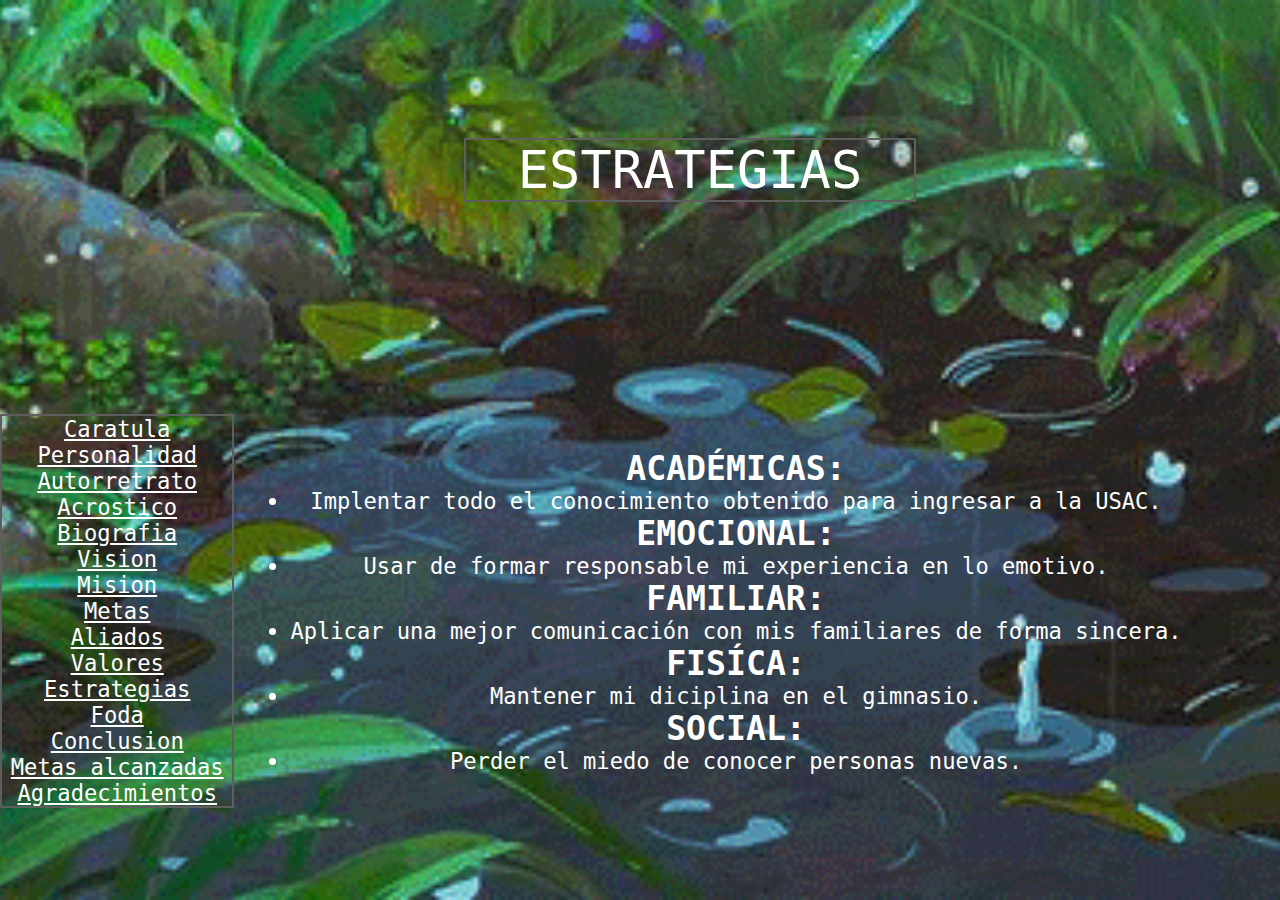
<file: nose11.html>
<!DOCTYPE html>
<html lang="es">
<head>
    <meta charset="UTF-8">
    <meta name="viewport" content="width=device-width, initial-scale=1.0">
    <link rel="stylesheet" href="nose11.css">
    <title>PROYECTO DE VIDA</title>
</head>
<body>
    <header>
        <h1> ESTRATEGIAS </h1>
</header>
<nav> 
    <ul> 
        <li><a href="index.html">Caratula</a></li>
        <li><a href="nose2.html">Personalidad</a></li>
        <li><a href="nose3.html">Autorretrato</a></li>
        <li><a href="nose4.html">Acrostico</a></li>
        <li><a href="nose5.html">Biografia</a></li>
        <li><a href="nose6.html">Vision</a></li>
        <li><a href="nose7.html">Mision</a></li>
        <li><a href="nose8.html">Metas</a></li>
        <li><a href="nose9.html">Aliados</a></li>
        <li><a href="nose10.html">Valores</a></li>
        <li><a href="nose11.html">Estrategias</a></li>
        <li><a href="nose12.html">Foda</a></li>
        <li><a href="nose13.html">Conclusion</a></li>
        <li><a href="nose14.html">Metas alcanzadas</a></li>
        <li><a href="nose15.html">Agradecimientos</a></li>
    </ul>
    </nav>
    <div>
        <ul>
            <h2>ACADÉMICAS:</h2>
             <li>Implentar todo el conocimiento obtenido para ingresar a la USAC.</li>
            <h2>EMOCIONAL:</h2>
             <li>Usar de formar responsable mi experiencia en lo emotivo.</li>
            <h2>FAMILIAR:</h2>
             <li>Aplicar una mejor comunicación con mis familiares de forma sincera.</li>
            <h2>FISÍCA:</h2>
             <li>Mantener mi diciplina en el gimnasio. </li>
            <h2>SOCIAL:</h2>
             <li>Perder el miedo de conocer personas nuevas.</li>
        </ul>
    </div>
</body>
</html>
</file>
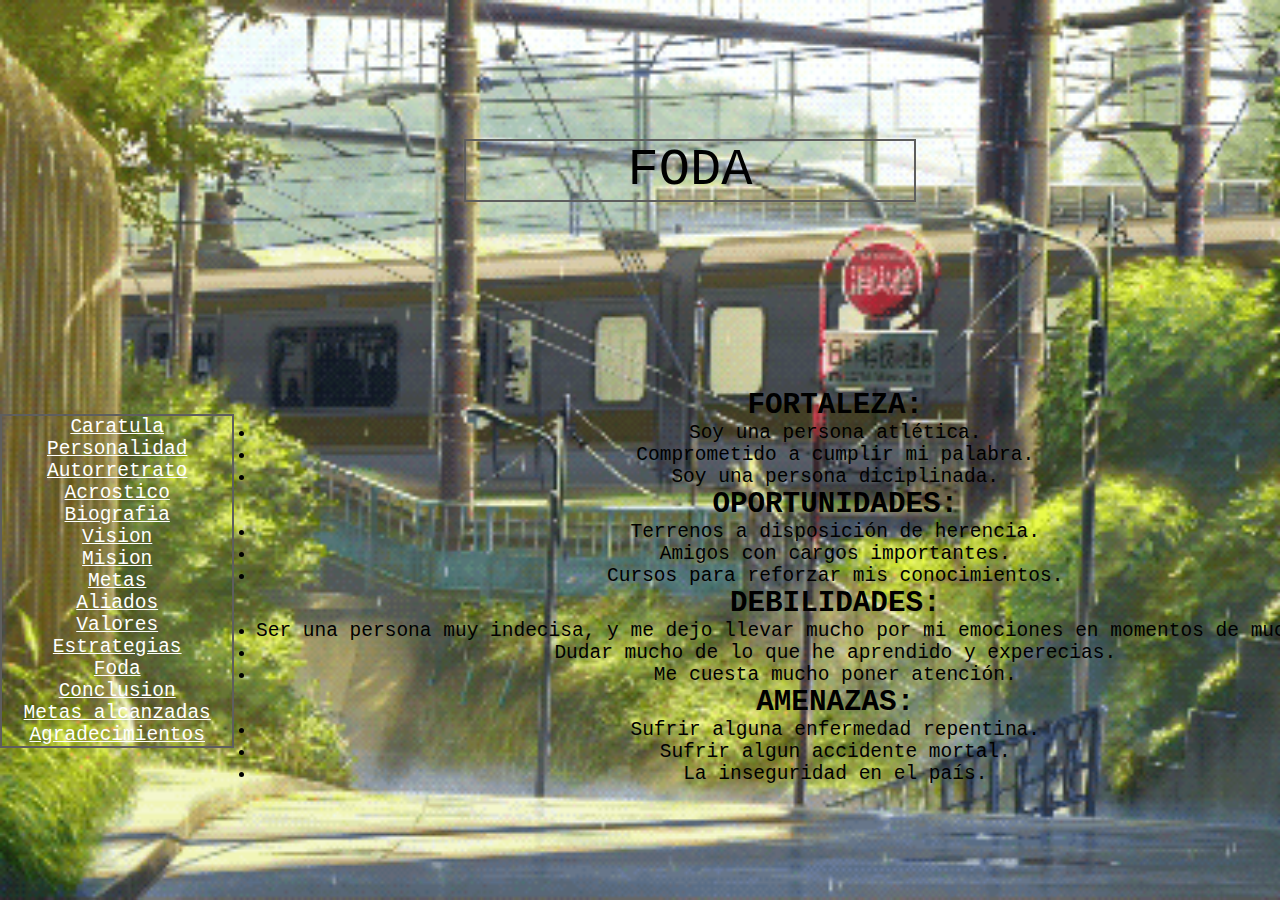
<file: nose12.html>
<!DOCTYPE html>
<html lang="es">
<head>
    <meta charset="UTF-8">
    <meta name="viewport" content="width=device-width, initial-scale=1.0">
    <link rel="stylesheet" href="nose12.css">
    <title>PROYECTO DE VIDA</title>
</head>
<body>
    <header>
        <h1> FODA </h1>
</header>
<nav> 
    <ul> 
        <li><a href="index.html">Caratula</a></li>
        <li><a href="nose2.html">Personalidad</a></li>
        <li><a href="nose3.html">Autorretrato</a></li>
        <li><a href="nose4.html">Acrostico</a></li>
        <li><a href="nose5.html">Biografia</a></li>
        <li><a href="nose6.html">Vision</a></li>
        <li><a href="nose7.html">Mision</a></li>
        <li><a href="nose8.html">Metas</a></li>
        <li><a href="nose9.html">Aliados</a></li>
        <li><a href="nose10.html">Valores</a></li>
        <li><a href="nose11.html">Estrategias</a></li>
        <li><a href="nose12.html">Foda</a></li>
        <li><a href="nose13.html">Conclusion</a></li>
        <li><a href="nose14.html">Metas alcanzadas</a></li>
        <li><a href="nose15.html">Agradecimientos</a></li>
    </ul>
    </nav>
    <div>
        <ul> 
            <h2> FORTALEZA:</h2>
             <li> Soy una persona atlética.</li>
             <li> Comprometido a cumplir mi palabra.</li>
             <li> Soy una persona diciplinada.</li>
            <h2> OPORTUNIDADES:</h2>
             <li> Terrenos a disposición de herencia.</li>
             <li> Amigos con cargos importantes.</li>
             <li> Cursos para reforzar mis conocimientos.</li>
            <h2> DEBILIDADES:</h2>
             <li> Ser una persona muy indecisa, y me dejo llevar mucho por mi emociones en momentos de mucha preción.</li>
             <li> Dudar mucho de lo que he aprendido y experecias.</li>
             <li> Me cuesta mucho poner atención.</li>
            <h2> AMENAZAS:</h2>
             <li> Sufrir alguna enfermedad repentina.</li>
             <li> Sufrir algun accidente mortal.</li>
             <li> La inseguridad en el país.</li>
        </ul>
    </div>
</body>
</html>
</file>
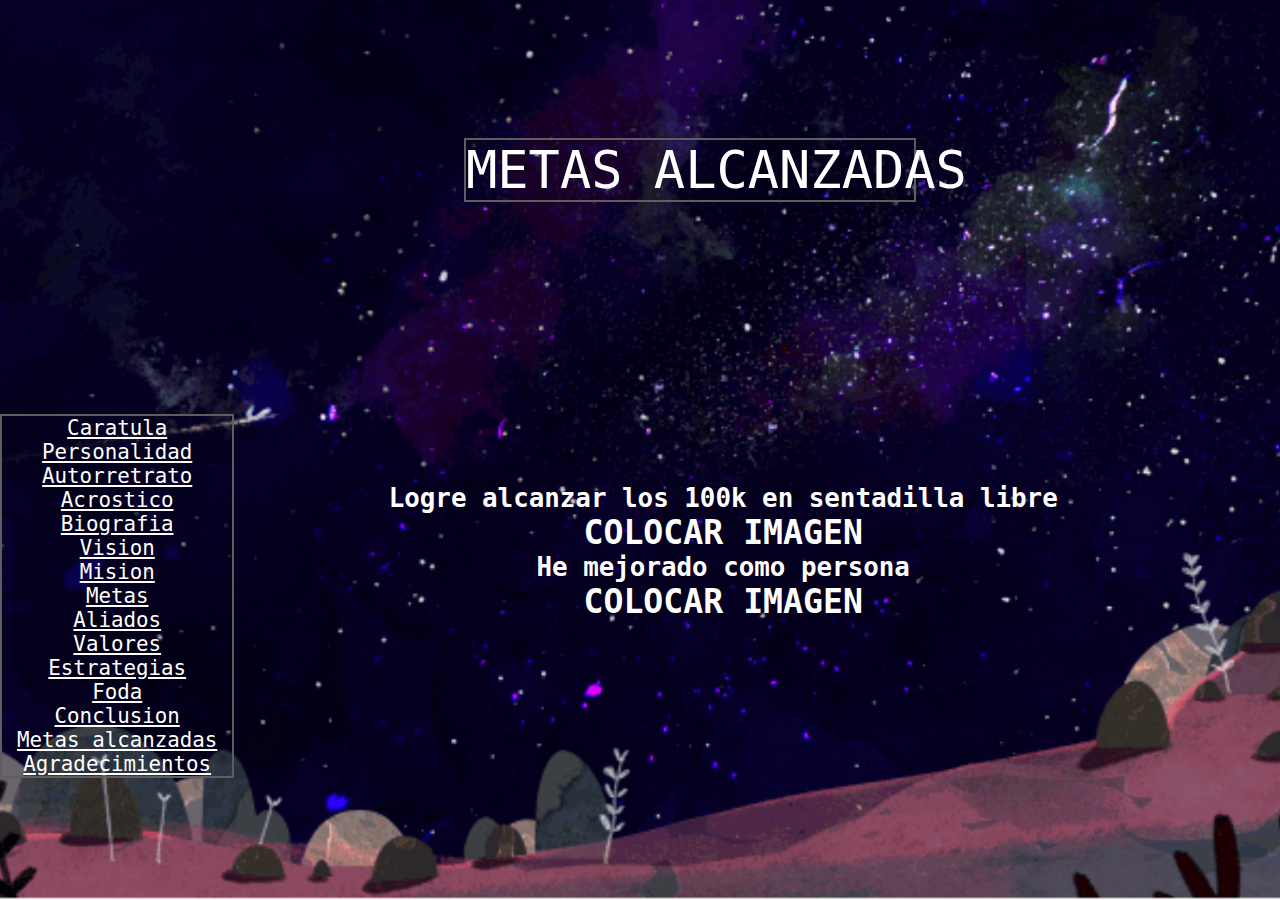
<file: nose14.html>
<!DOCTYPE html>
<html lang="es">
<head>
    <meta charset="UTF-8">
    <meta name="viewport" content="width=device-width, initial-scale=1.0">
    <link rel="stylesheet" href="nose14.css">
    <title>PROYECTO DE VIDA</title>
</head>
<body>
    <header>
        <h1> METAS ALCANZADAS </h1>
</header>
<nav> 
    <ul> 
        <li><a href="index.html">Caratula</a></li>
        <li><a href="nose2.html">Personalidad</a></li>
        <li><a href="nose3.html">Autorretrato</a></li>
        <li><a href="nose4.html">Acrostico</a></li>
        <li><a href="nose5.html">Biografia</a></li>
        <li><a href="nose6.html">Vision</a></li>
        <li><a href="nose7.html">Mision</a></li>
        <li><a href="nose8.html">Metas</a></li>
        <li><a href="nose9.html">Aliados</a></li>
        <li><a href="nose10.html">Valores</a></li>
        <li><a href="nose11.html">Estrategias</a></li>
        <li><a href="nose12.html">Foda</a></li>
        <li><a href="nose13.html">Conclusion</a></li>
        <li><a href="nose14.html">Metas alcanzadas</a></li>
        <li><a href="nose15.html">Agradecimientos</a></li>
    </ul>
    </nav>
    <div> 
    <h3> Logre alcanzar los 100k en sentadilla libre</h3>
    <h2> COLOCAR IMAGEN</h2>
    
    <h3> He mejorado como persona</h3>
    <h2> COLOCAR IMAGEN</h2>
    </div>
</body>
</html>
</file>
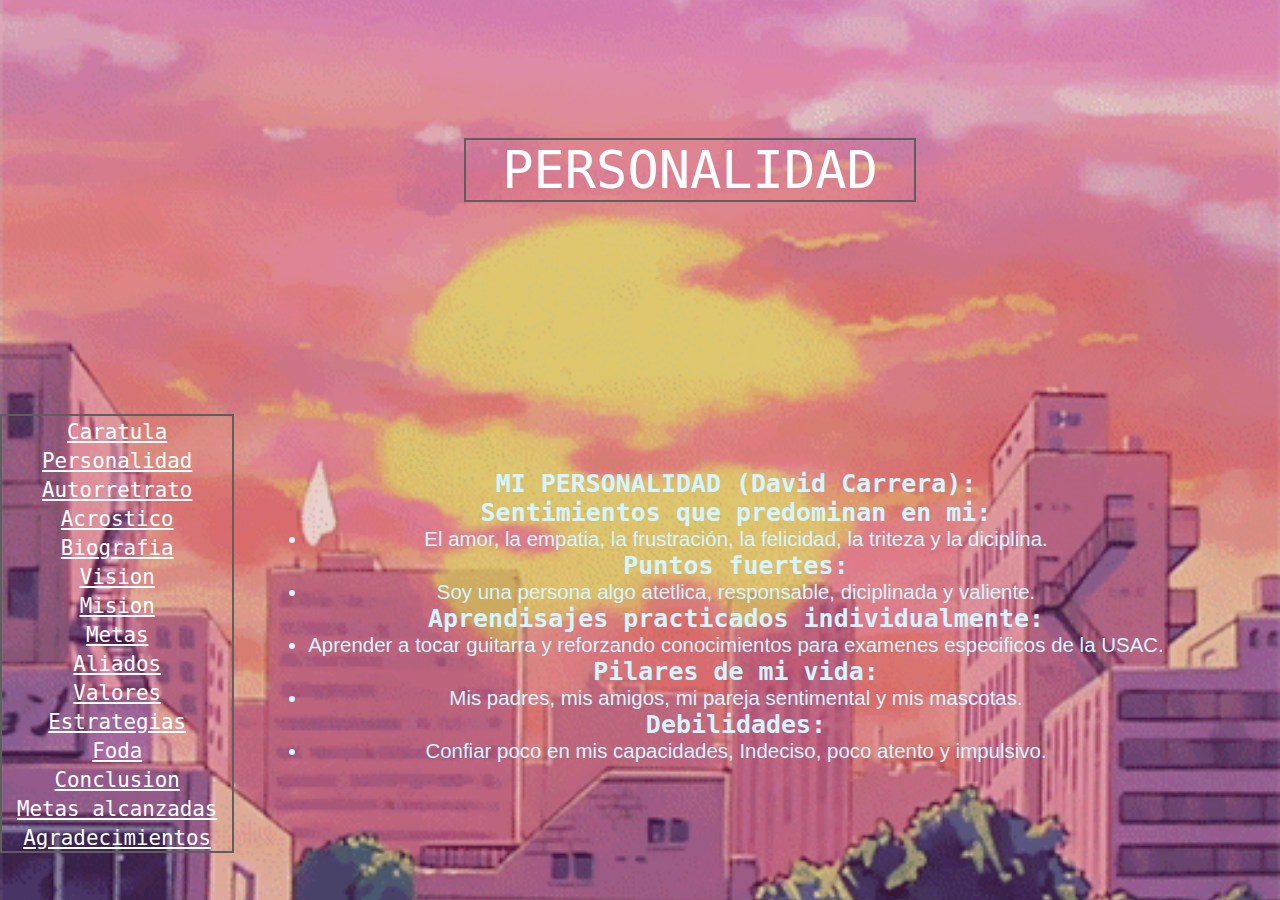
<file: nose2.html>
<!DOCTYPE html>
<html lang="es">
<head>
    <meta charset="UTF-8">
    <meta name="viewport" content="width=device-width, initial-scale=1.0">
    <link rel="stylesheet" href="nose2.css">
    <title>PROYECTO DE VIDA</title>
</head>
<body>
    <header>
        <h1> PERSONALIDAD </h1>
</header>
<nav> 
    <ul> 
        <li><a href="index.html">Caratula</a></li>
        <li><a href="nose2.html">Personalidad</a></li>
        <li><a href="nose3.html">Autorretrato</a></li>
        <li><a href="nose4.html">Acrostico</a></li>
        <li><a href="nose5.html">Biografia</a></li>
        <li><a href="nose6.html">Vision</a></li>
        <li><a href="nose7.html">Mision</a></li>
        <li><a href="nose8.html">Metas</a></li>
        <li><a href="nose9.html">Aliados</a></li>
        <li><a href="nose10.html">Valores</a></li>
        <li><a href="nose11.html">Estrategias</a></li>
        <li><a href="nose12.html">Foda</a></li>
        <li><a href="nose13.html">Conclusion</a></li>
        <li><a href="nose14.html">Metas alcanzadas</a></li>
        <li><a href="nose15.html">Agradecimientos</a></li>
    </ul>
    </nav>
    <div>
    <ul> 
        <h2>MI PERSONALIDAD (David Carrera): </h2>
        <h2>Sentimientos que predominan en mi:</h2>
            <li> El amor, la empatia, la frustración, la felicidad, la triteza y la diciplina.</li>
        <h2> Puntos fuertes:</h2>
            <li> Soy una persona algo atetlica, responsable, diciplinada y valiente. </li>
        <h2> Aprendisajes practicados individualmente:</h2>
            <li> Aprender a tocar guitarra y reforzando conocimientos para examenes especificos de la USAC.</li>
        <h2> Pilares de mi vida: </h2>
            <li> Mis padres, mis amigos, mi pareja sentimental y mis mascotas.</li>
        <h2> Debilidades:</h2>
            <li> Confiar poco en mis capacidades, Indeciso, poco atento y impulsivo.</li>
    </ul>
    </div>
</body>
</html>
</file>
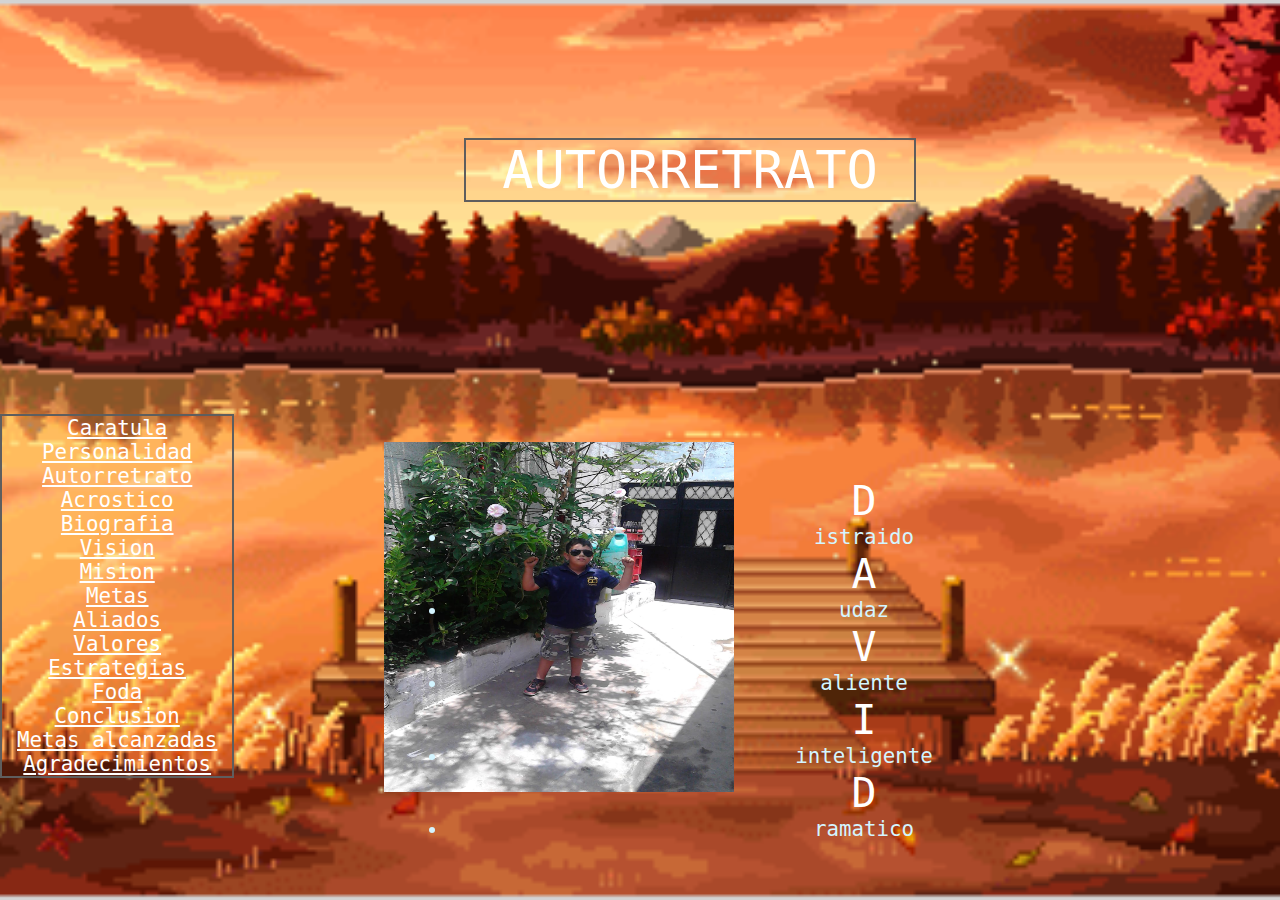
<file: nose3.html>
<!DOCTYPE html>
<html lang="es">
<head>
    <meta charset="UTF-8">
    <meta name="viewport" content="width=device-width, initial-scale=1.0">
    <link rel="stylesheet" href="nose3.css">
    <title>PROYECTO DE VIDA</title>
</head>
<body>
    <header>
        <h1> AUTORRETRATO </h1>
</header>
<nav> 
    <ul> 
        <li><a href="index.html">Caratula</a></li>
        <li><a href="nose2.html">Personalidad</a></li>
        <li><a href="nose3.html">Autorretrato</a></li>
        <li><a href="nose4.html">Acrostico</a></li>
        <li><a href="nose5.html">Biografia</a></li>
        <li><a href="nose6.html">Vision</a></li>
        <li><a href="nose7.html">Mision</a></li>
        <li><a href="nose8.html">Metas</a></li>
        <li><a href="nose9.html">Aliados</a></li>
        <li><a href="nose10.html">Valores</a></li>
        <li><a href="nose11.html">Estrategias</a></li>
        <li><a href="nose12.html">Foda</a></li>
        <li><a href="nose13.html">Conclusion</a></li>
        <li><a href="nose14.html">Metas alcanzadas</a></li>
        <li><a href="nose15.html">Agradecimientos</a></li>
    </ul>
    </nav>

    <img src="7.jpeg" alt="Logo del establecimiento">
    <div>
    <ul> 
    <h2>D</h2> <li>istraido</li>
    <h2>A</h2> <li>udaz</li>
    <h2>V</h2> <li>aliente</li>
    <h2>I</h2> <li>inteligente</li>
    <h2>D</h2> <li>ramatico</li>
    </ul>
    </div>
</body>
</html>
</file>
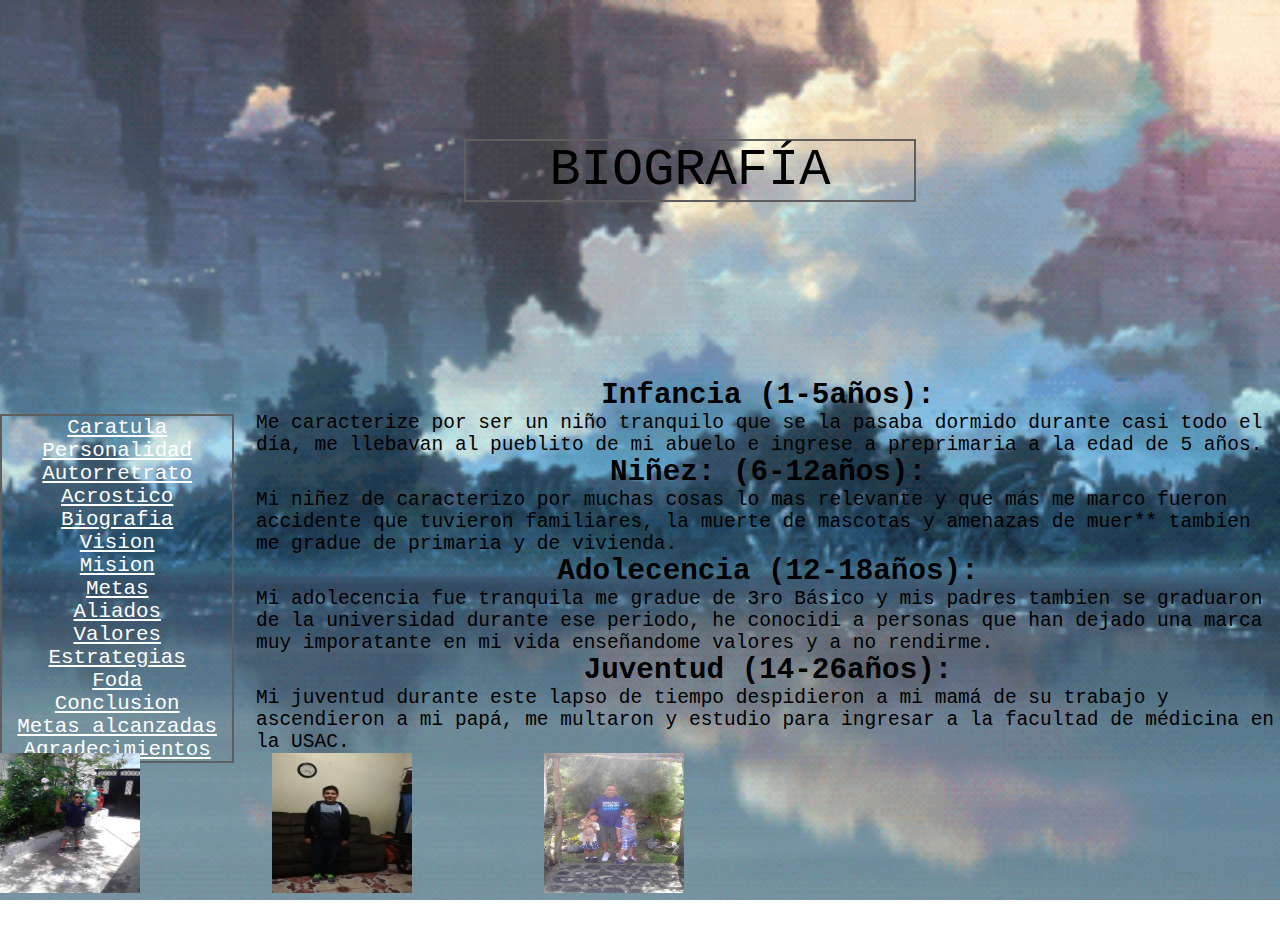
<file: nose5.html>
<!DOCTYPE html>
<html lang="es">
<head>
    <meta charset="UTF-8">
    <meta name="viewport" content="width=device-width, initial-scale=1.0">
    <link rel="stylesheet" href="nose5.css">
    <title>PROYECTO DE VIDA</title>
</head>
<body>
    <header>
        <h1> BIOGRAFÍA </h1>
</header>
<nav> 
    <ul> 
        <li><a href="index.html">Caratula</a></li>
        <li><a href="nose2.html">Personalidad</a></li>
        <li><a href="nose3.html">Autorretrato</a></li>
        <li><a href="nose4.html">Acrostico</a></li>
        <li><a href="nose5.html">Biografia</a></li>
        <li><a href="nose6.html">Vision</a></li>
        <li><a href="nose7.html">Mision</a></li>
        <li><a href="nose8.html">Metas</a></li>
        <li><a href="nose9.html">Aliados</a></li>
        <li><a href="nose10.html">Valores</a></li>
        <li><a href="nose11.html">Estrategias</a></li>
        <li><a href="nose12.html">Foda</a></li>
        <li><a href="nose13.html">Conclusion</a></li>
        <li><a href="nose14.html">Metas alcanzadas</a></li>
        <li><a href="nose15.html">Agradecimientos</a></li>
    </ul>
    </nav>

    <div> 
    <h2> Infancia (1-5años): </h2>
     <p>Me caracterize por ser un niño tranquilo que se la pasaba dormido durante casi todo el día, me llebavan al pueblito de mi abuelo 
        e ingrese a preprimaria a la edad de 5 años.</p>
     <h2> Niñez: (6-12años): </h2>
     <p>Mi niñez de caracterizo por muchas cosas lo mas relevante y que más me marco fueron accidente que tuvieron familiares, la muerte de mascotas y amenazas de muer**
        tambien me gradue de primaria y de vivienda. 
        <h2>Adolecencia (12-18años):</h2>
     <p> Mi adolecencia fue tranquila me gradue de 3ro Básico y mis padres tambien se graduaron de la universidad durante ese periodo, he conocidi a personas que han
        dejado una marca muy imporatante en mi vida enseñandome valores y a no rendirme.</p>
     <h2> Juventud (14-26años): </h2>
       <p> Mi juventud durante este lapso de tiempo despidieron a mi mamá de su trabajo y ascendieron a mi papá, me multaron y estudio para ingresar a la facultad de médicina
        en la USAC. 
    </p>
    </div>
    <img src="7.jpeg">
    <img src="8.jpeg">
    <img src="11.jpeg">
</body>
</html>
</file>
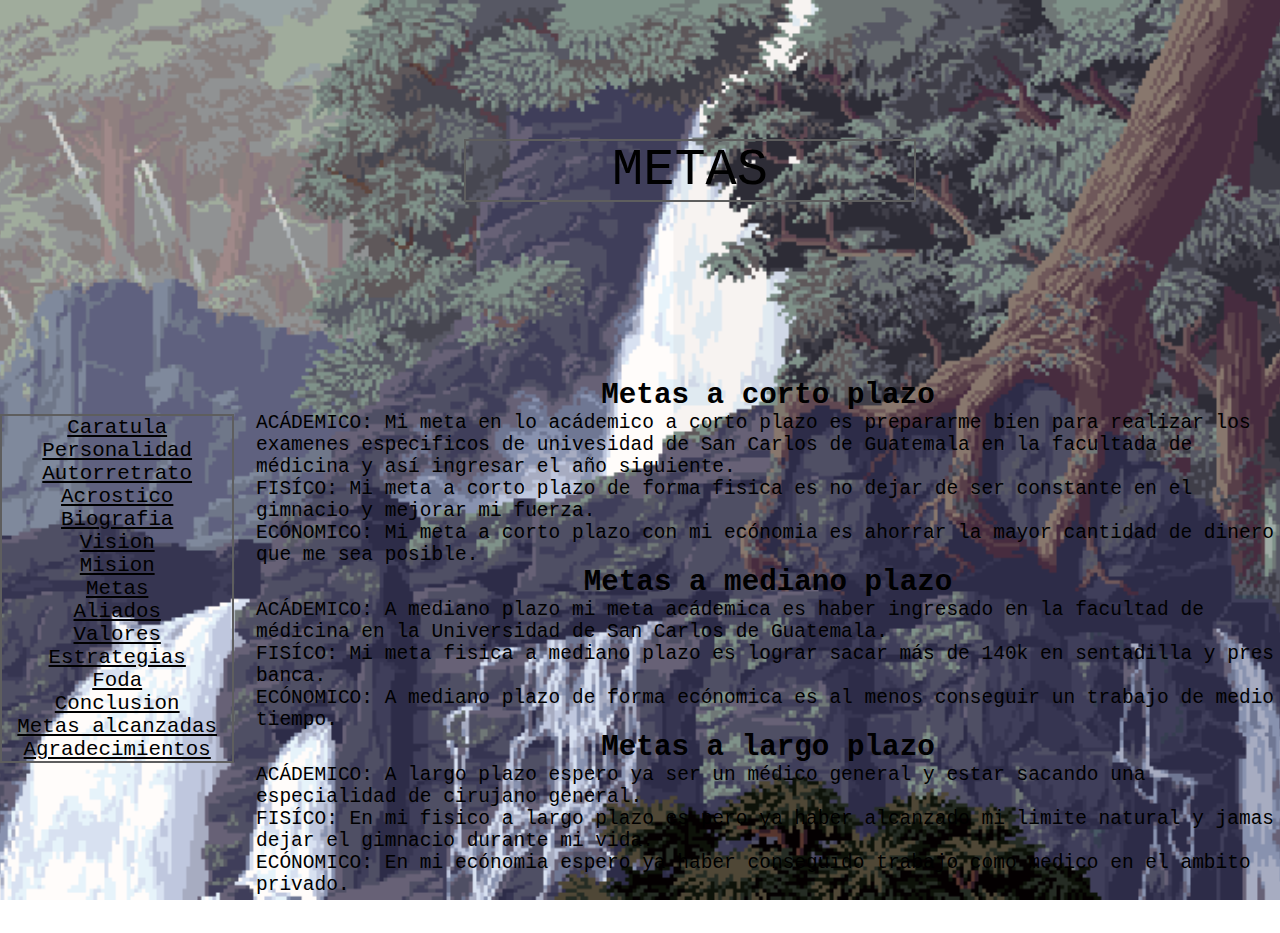
<file: nose8.html>
<!DOCTYPE html>
<html lang="es">
<head>
    <meta charset="UTF-8">
    <meta name="viewport" content="width=device-width, initial-scale=1.0">
    <link rel="stylesheet" href="nose8.css">
    <title>PROYECTO DE VIDA</title>
</head>
<body>
    <header>
        <h1> METAS </h1>
</header>
<nav> 
    <ul> 
        <li><a href="index.html">Caratula</a></li>
        <li><a href="nose2.html">Personalidad</a></li>
        <li><a href="nose3.html">Autorretrato</a></li>
        <li><a href="nose4.html">Acrostico</a></li>
        <li><a href="nose5.html">Biografia</a></li>
        <li><a href="nose6.html">Vision</a></li>
        <li><a href="nose7.html">Mision</a></li>
        <li><a href="nose8.html">Metas</a></li>
        <li><a href="nose9.html">Aliados</a></li>
        <li><a href="nose10.html">Valores</a></li>
        <li><a href="nose11.html">Estrategias</a></li>
        <li><a href="nose12.html">Foda</a></li>
        <li><a href="nose13.html">Conclusion</a></li>
        <li><a href="nose14.html">Metas alcanzadas</a></li>
        <li><a href="nose15.html">Agradecimientos</a></li>
    </ul>
    </nav>

    <div>
    <h2> Metas a corto plazo</h2>
     <p> ACÁDEMICO: Mi meta en lo acádemico a corto plazo es prepararme bien para realizar los examenes especificos de univesidad de San Carlos de Guatemala en la facultada de médicina y así ingresar el año siguiente.</p>
     <p> FISÍCO: Mi meta a corto plazo de forma fisica es no dejar de ser constante en el gimnacio y mejorar mi fuerza.</p>
     <p> ECÓNOMICO: Mi meta a corto plazo con mi ecónomia es ahorrar la mayor cantidad de dinero que me sea posible. </p>
    <h2> Metas a mediano plazo</h2>
     <P>ACÁDEMICO: A mediano plazo mi meta acádemica es haber ingresado en la facultad de médicina en la Universidad de San Carlos de Guatemala.</P>
     <p>FISÍCO: Mi meta fisica a mediano plazo es lograr sacar más de 140k en sentadilla y pres banca. </p>
     <p>ECÓNOMICO: A mediano plazo de forma ecónomica es al menos conseguir un trabajo de medio tiempo. </p>
    <h2> Metas a largo plazo</h2>
     <p>ACÁDEMICO: A largo plazo espero ya ser un médico general y estar sacando una especialidad de cirujano general.</p>
     <p>FISÍCO: En mi fisico a largo plazo es pero ya haber alcanzado mi limite natural y jamas dejar el gimnacio durante mi vida. </p>
     <p>ECÓNOMICO: En mi ecónomia espero ya haber conseguido trabajo como medico en el ambito privado.</p>
    </div>
</body>
</html>
</file>
<file: nose11.css>
* {
    padding: 0;
    margin: 0;
}

header {
    width: 100vw;
    height: 100vh;
    display: flex;
    justify-content: center;
    align-items: center;
    height: 100vh;
    background-image: url(k.gif);
    background-repeat: no-repeat;
    background-size: cover;
    background-position: center;
}
h1 {
    color: #ffffff;
    font: 4em sans-serif;
    font-family: monospace;
    white-space: nowrap;
    text-align: center;
    margin-top: -560px;
    margin-left: 0px;
    margin-right: -100px;
    border: 2.5px, solid, rgb(94, 94, 94);
    width: 35%;
}
ul {
    color: #ffffff;
    font: 1.7em sans-serif;
    font-family: monospace;
    text-align: center;
    white-space: nowrap;
    margin-left: 0px;
    margin-right: 0px;
}
nav {
    color:rgb(255, 255, 255);
    margin-right: 76%;
    margin-top: -38%;
    border: 2.5px, solid, rgb(94, 94, 94);
    width: 18%;
}
a {
    white-space: nowrap;
    font-family: monospace;
    color:rgb(255, 255, 255)
}
div {
    display: grid;
    place-items: center;
    margin-top: -28%;
    margin-left:15%;
    font: 1.8m sans-serif;
    font-family: monospace;
    color: #000000f6;
}
</file>
<file: nose12.css>
* {
    padding: 0;
    margin: 0;
}

header {
    width: 100vw;
    height: 100vh;
    display: flex;
    justify-content: center;
    align-items: center;
    height: 100vh;
    background-image: url(3.gif);
    background-repeat: no-repeat;
    background-size: cover;
    background-position: center;
}
h1 {
    color: #000000;
    font: 4em sans-serif;
    font-family: monospace;
    white-space: nowrap;
    text-align: center;
    margin-top: -560px;
    margin-left: 0px;
    margin-right: -100px;
    border: 2.5px, solid, rgb(94, 94, 94);
    width: 35%;
}
ul {
    color: #000000;
    font: 1.5em sans-serif;
    font-family: monospace;
    text-align: center;
    white-space: nowrap;
    margin-left: 0px;
    margin-right: 0px;
}
nav {
    color:rgb(255, 255, 255);
    margin-right: 76%;
    margin-top: -38%;
    border: 2.5px, solid, rgb(94, 94, 94);
    width: 18%;
}
a {
    white-space: nowrap;
    font-family: monospace;
    color:rgb(255, 255, 255)
}
div {
    display: grid;
    place-items: center;
    margin-top: -28%;
    margin-left:20%;
    font: 1.5m sans-serif;
    font-family: monospace;
    color: #000000f6;
}
</file>
<file: nose14.css>
* {
    padding: 0;
    margin: 0;
}

header {
    width: 100vw;
    height: 100vh;
    display: flex;
    justify-content: center;
    align-items: center;
    height: 100vh;
    background-image: url(ñ.gif);
    background-repeat: no-repeat;
    background-size: cover;
    background-position: center;
}
h1 {
    color: #ffffff;
    font: 4em sans-serif;
    font-family: monospace;
    white-space: nowrap;
    text-align: center;
    margin-top: -560px;
    margin-left: 0px;
    margin-right: -100px;
    border: 2.5px, solid, rgb(94, 94, 94);
    width: 35%;
}
ul {
    color: #d4f5ff;
    font: 1.6em sans-serif;
    font-family: monospace;
    text-align: center;
    white-space: nowrap;
    margin-left: 0px;
    margin-right: 0px;
}
nav {
    color:rgb(255, 255, 255);
    margin-right: 76%;
    margin-top: -38%;
    border: 2.5px, solid, rgb(94, 94, 94);
    width: 18%;
}
a {
    white-space: nowrap;
    font-family: monospace;
    color:rgb(255, 255, 255)
}
div {
    display: grid;
    place-items: center;
    font: 1.7em sans-serif;
    margin-top: -23%;
    margin-left: 13%;
    font-family: monospace;
    color: #ffffff;
}
</file>
<file: nose2.css>
* {
    padding: 0;
    margin: 0;
}

header {
    width: 100vw;
    height: 100vh;
    display: flex;
    justify-content: center;
    align-items: center;
    height: 100vh;
    background-image: url(im.gif);
    background-repeat: no-repeat;
    background-size: cover;
    background-position: center;
}
h1 {
    color: #ffffff;
    font: 4em sans-serif;
    font-family: monospace;
    white-space: nowrap;
    text-align: center;
    margin-top: -560px;
    margin-left: 0px;
    margin-right: -100px;
    border: 2.5px, solid, rgb(94, 94, 94);
    width: 35%;
}
ul {
    color: #d4f5ff;
    font: 1.6em sans-serif;
    font-family: monospace;
    text-align: center;
    white-space: nowrap;
    margin-left: 0px;
    margin-right: 0px;
}
nav {
    color:rgb(255, 255, 255);
    margin-right: 76%;
    margin-top: -38%;
    border: 2.5px, solid, rgb(94, 94, 94);
    width: 18%;
}
a {
    white-space: nowrap;
    font-family: monospace;
    color:rgb(255, 255, 255)
}
div {
    display: grid;
    place-items: center;
    white-space: nowrap;
    margin-top: -30%;
    margin-left: 15%;
    font: 0.8em sans-serif;
    font-family: monospace;
    color: #ffffff;
}
li {
    font: 1em sans-serif;
}
</file>
<file: nose3.css>
* {
    padding: 0;
    margin: 0;
}

header {
    width: 100vw;
    height: 100vh;
    display: flex;
    justify-content: center;
    align-items: center;
    height: 100vh;
    background-image: url(b.gif);
    background-repeat: no-repeat;
    background-size: cover;
    background-position: center;
}
h1 {
    color: #ffffff;
    font: 4em sans-serif;
    font-family: monospace;
    white-space: nowrap;
    text-align: center;
    margin-top: -560px;
    margin-left: 0px;
    margin-right: -100px;
    border: 2.5px, solid, rgb(94, 94, 94);
    width: 35%;
}
ul {
    color: #d4f5ff;
    font: 1.6em sans-serif;
    font-family: monospace;
    text-align: center;
    white-space: nowrap;
    margin-left: 0px;
    margin-right: 0px;
}
nav {
    color:rgb(255, 255, 255);
    margin-right: 76%;
    margin-top: -38%;
    border: 2.5px, solid, rgb(94, 94, 94);
    width: 18%;
}
a {
    white-space: nowrap;
    font-family: monospace;
    color:rgb(255, 255, 255)
}
img {
    width: 350px;
    height: 350px;
    margin-top: -30%;
    margin-left: 30%;
}
div {
    margin-top: -25%;
    margin-left: 35%;
}
h2 {
    font: 2em sans-serif;
    font-family: monospace;
    color: rgb(255, 255, 255);
}
</file>
<file: nose5.css>
* {
    padding: 0;
    margin: 0;
}

header {
    width: 100vw;
    height: 100vh;
    display: flex;
    justify-content: center;
    align-items: center;
    height: 100vh;
    background-image: url(d.gif);
    background-repeat: no-repeat;
    background-size: cover;
    background-position: center;
}
h1 {
    color: #000000;
    font: 4em sans-serif;
    font-family: monospace;
    white-space: nowrap;
    text-align: center;
    margin-top: -560px;
    margin-left: 0px;
    margin-right: -100px;
    border: 2.5px, solid, rgb(94, 94, 94);
    width: 35%;
}
ul {
    color: #d4f5ff;
    font: 1.6em sans-serif;
    font-family: monospace;
    text-align: center;
    white-space: nowrap;
    margin-left: 0px;
    margin-right: 0px;
}
nav {
    color:rgb(255, 255, 255);
    margin-right: 76%;
    margin-top: -38%;
    border: 2.5px, solid, rgb(94, 94, 94);
    width: 18%;
}
a {
    white-space: nowrap;
    font-family: monospace;
    color:rgb(255, 255, 255)
}
div {
    display: grid;
    place-items: center;
    margin-top: -30%;
    margin-left: 20%;
    font: 1.5em sans-serif;
    font-family: monospace;
    color: #000000;
}
img {
    width: 140px;
    height: 140px;
    margin-right: 10%;
}
</file>
<file: nose8.css>
* {
    padding: 0;
    margin: 0;
}

header {
    width: 100vw;
    height: 100vh;
    display: flex;
    justify-content: center;
    align-items: center;
    height: 100vh;
    background-image: url(h.gif);
    background-repeat: no-repeat;
    background-size: cover;
    background-position: center;
}
h1 {
    color: #000000;
    font: 4em sans-serif;
    font-family: monospace;
    white-space: nowrap;
    text-align: center;
    margin-top: -560px;
    margin-left: 0px;
    margin-right: -100px;
    border: 2.5px, solid, rgb(94, 94, 94);
    width: 35%;
}
ul {
    color: #d4f5ff;
    font: 1.6em sans-serif;
    font-family: monospace;
    text-align: center;
    white-space: nowrap;
    margin-left: 0px;
    margin-right: 0px;
}
nav {
    color:rgb(255, 255, 255);
    margin-right: 76%;
    margin-top: -38%;
    border: 2.5px, solid, rgb(94, 94, 94);
    width: 18%;
}
a {
    white-space: nowrap;
    font-family: monospace;
    color:rgb(0, 0, 0)
}
div {
    display: grid;
    place-items: center;
    margin-top: -30%;
    margin-left: 20%;
    font: 1.5em sans-serif;
    font-family: monospace;
    color: #000000;
}
</file>
